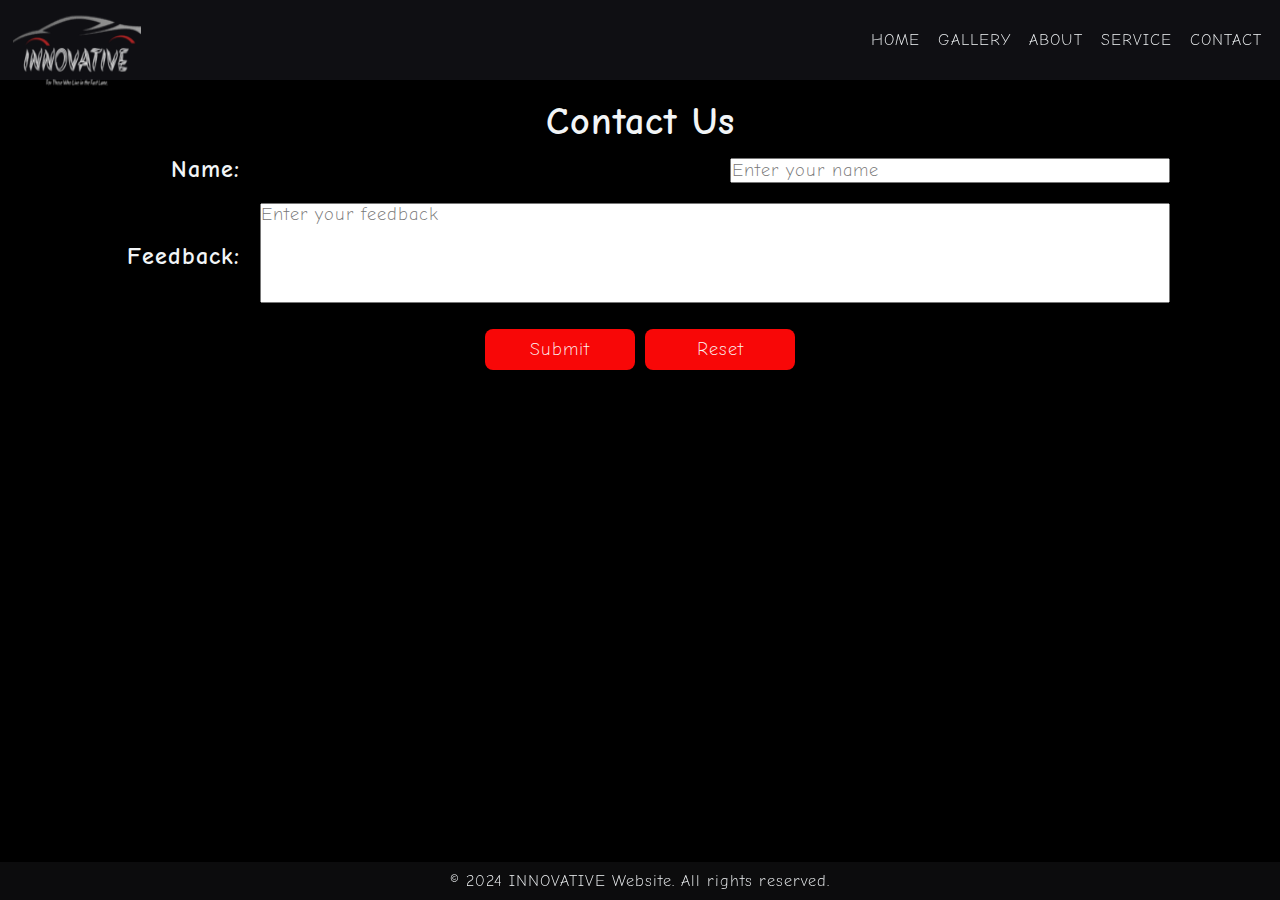
<file: contact.html>
<!DOCTYPE html>
<html lang="en">
<head>
  <meta charset="UTF-8">
  <meta name="viewport" content="width=device-width, initial-scale=1.0">
  <title>Contact</title>
  <link rel="icon" href="./assets//images/favicon.ico" type="image/png">
  <link rel="stylesheet" href="./assets/css/index.css">
  <link rel="stylesheet" href="./assets/css/contact.css">
</head>
<body>
  <nav>
    <div class="logo">
        <img src="/assets/images/logo-o.png" alt="Logo Image">
    </div>
    <div class="hamburger">
        <div class="line1"></div>
        <div class="line2"></div>
        <div class="line3"></div>
    </div>
    <ul class="nav-links">
        <li><a href="index.html">Home</a></li>
        <li><a href="gallery.html">Gallery</a></li>
        <li><a href="#about">About</a></li>
        <li><a href="#service">Service</a></li>
        <li><a href="contact.html">Contact</a></li>
       
    </ul>
</nav>
  
  <div class="container-contact">
    <h1>Contact Us</h1>
  <table>
    <!-- 1st Row: Name and Text Field -->
    <tr>
      <td>Name:</td>
      <td><input type="text" name="name" maxlength="40" placeholder="Enter your name"></td>
    </tr>
    
    <!-- 2nd Row: Feedback and Text Area -->
    <tr>
      <td>Feedback:</td>
      <td><textarea name="feedback" cols="40" rows="5" placeholder="Enter your feedback"></textarea></td>
    </tr>

    <!-- 3rd Row: Submit and Reset Buttons -->
    <tr>
      <td colspan="2">
        <button type="submit">Submit</button>
        <button type="reset">Reset</button>
      </td>
    </tr>
  </table>
  </div>
  <footer>
    <p>&copy; 2024 INNOVATIVE Website. All rights reserved.</p>
  </footer>
  <script src="/scripts/script.js"></script>
</body>
</html>
</file>
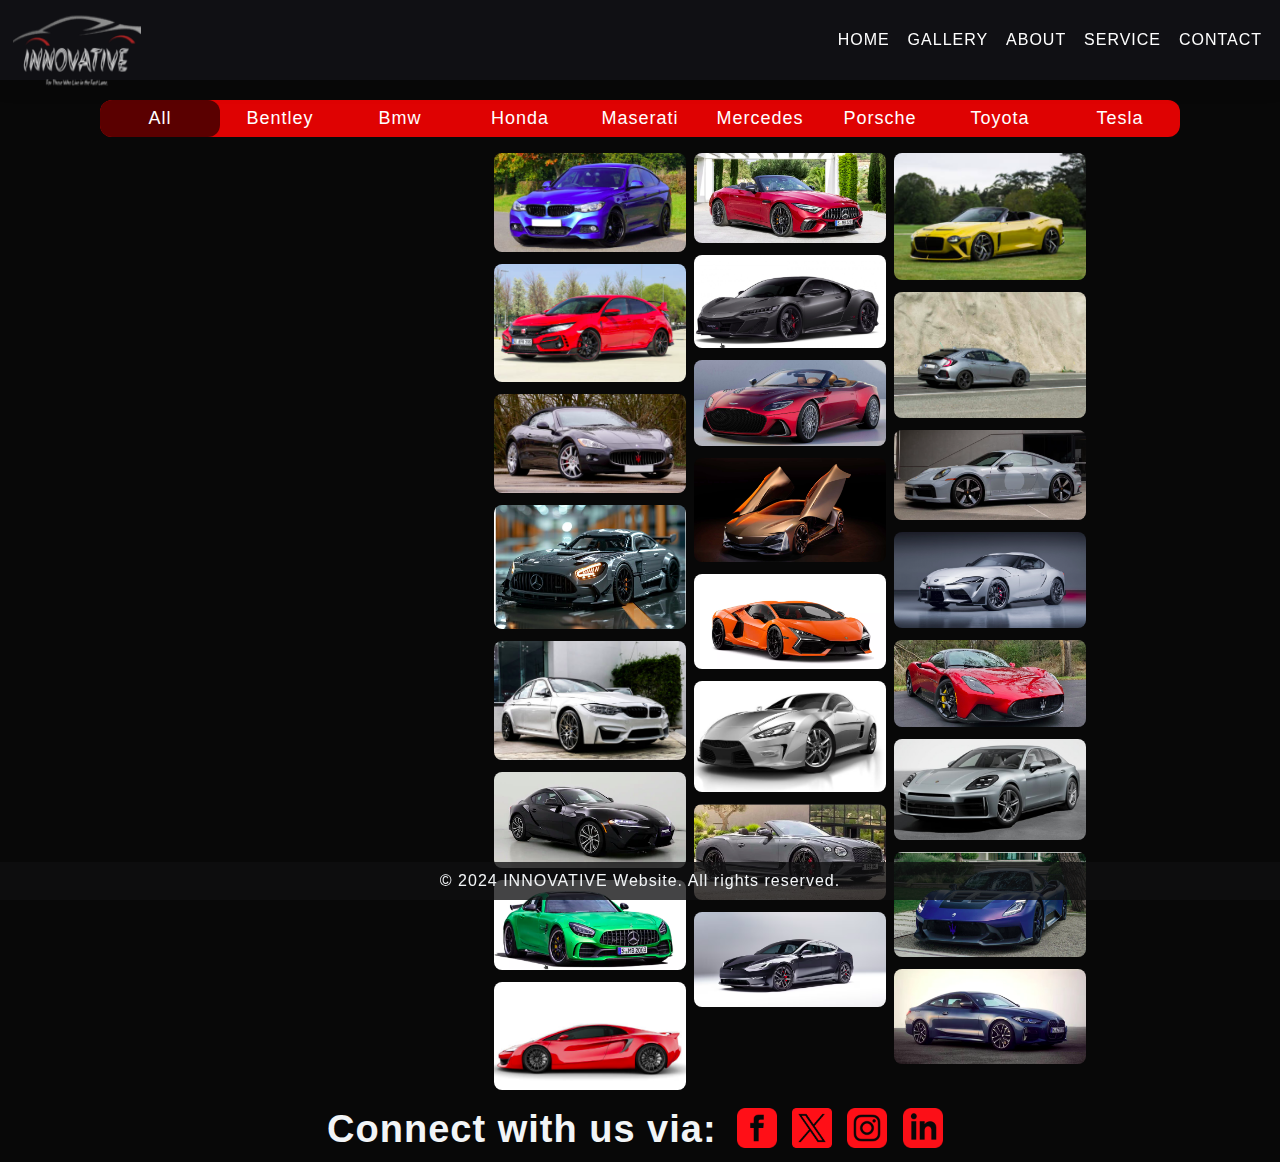
<file: gallery.html>
<!DOCTYPE html>
<html lang="en">

<head>
  <meta charset="UTF-8">
  <meta name="viewport" content="width=device-width, initial-scale=1.0">
  <title>Gallery</title>
  <link rel="icon" href="./assets//images/favicon.ico" type="image/png">
  <link rel="stylesheet" href="./assets/css/index.css">
  <link rel="stylesheet" href="./assets/css/gallery.css">
</head>

<body>
  <div class="container">
    <nav>
      <div class="logo">
        <img src="/assets/images/logo-o.png" alt="Logo Image">
      </div>
      <div class="hamburger">
        <div class="line1"></div>
        <div class="line2"></div>
        <div class="line3"></div>
      </div>
      <ul class="nav-links">
        <li><a href="index.html">Home</a></li>
        <li><a href="gallery.html">Gallery</a></li>
        <li><a href="#about">About</a></li>
        <li><a href="#service">Service</a></li>
        <li><a href="contact.html">Contact</a></li>
      </ul>
    </nav>
    <div class="filter_links">
      <ul class="links">
        <li class="active_box"></li>
        <li class="link" data-filter="*">all</li>
        <li class="link" data-filter="bentley">bentley</li>
        <li class="link" data-filter="bmw">bmw</li>
        <li class="link" data-filter="honda">honda</li>
        <li class="link" data-filter="maserati">maserati</li>
        <li class="link" data-filter="mercedes">mercedes</li>
        <li class="link" data-filter="porsche">porsche</li>
        <li class="link" data-filter="toyota">toyota</li>
        <li class="link" data-filter="tesla">tesla</li>
      </ul>
    </div>

    <div class="filter_image_container">
      <img class="gallery_image" src="/assets/images/bmw2.png" alt="bmw2.png" alt="image" data-image-type="['bmw']" />
      <img class="gallery_image" src="/assets/images/honda1.png" alt="image" data-image-type="['honda']" />
      <img class="gallery_image" src="/assets/images/maserati1.png" alt="3.png" alt="image" data-image-type="['maserati']" />
      <img class="gallery_image" src="/assets/images/mercedes1.png" alt="4.png" alt="image" data-image-type="['mercedes']" />
      <img class="gallery_image" src="/assets/images/bmw4.png" alt="bmw4.png" alt="image" data-image-type="['bmw']" />
      <img class="gallery_image" src="/assets/images/toyotasport.png" alt="5.png" alt="image" data-image-type="['toyota']" />
      <img class="gallery_image" src="/assets/images/mercerdes2.png" alt="mercedes3.png" alt="image"
        data-image-type="['mercedes']" />
      <img class="gallery_image" src="/assets/images/toyota2.png" alt="toyota2.png" alt="image"
        data-image-type="['toyota']" />
      <img class="gallery_image" src="/assets/images/mercedes2.png" alt="4.png" alt="image" data-image-type="['mercedes']" />
      <img class="gallery_image" src="/assets/images/honda4.png" alt="image" data-image-type="['honda']" />
      <img class="gallery_image" src="/assets/images/car4.png" alt="7.png" alt="image" data-image-type="['bentley']" />
      <img class="gallery_image" src="/assets/images/car2.png" alt="8.png" alt="image" data-image-type="['tesla']" />
      <img class="gallery_image" src="/assets/images/porsch.png" alt="9.png" alt="image" data-image-type="['porsche']" />
      <img class="gallery_image" src="/assets/images/tesla2.png" alt="tesla2.png" alt="image" data-image-type="['tesla']" />
      <img class="gallery_image" src="/assets/images/bentley3.png" alt="bentley3.png" alt="image"
        data-image-type="['bentley']" />
      <img class="gallery_image" src="/assets/images/tesla4.png" alt="tesla4.png" alt="image" data-image-type="['tesla']" />
      <img class="gallery_image" src="/assets/images/bentley.png" alt="bentley.png" alt="image"
        data-image-type="['bentley']" />
      <img class="gallery_image" src="/assets/images/honda2.png" alt="13.png" alt="image" data-image-type="['honda']" />
      <img class="gallery_image" src="/assets/images/porsh3.png" alt="porsh3.png" alt="image"
        data-image-type="['porsche']" />
      <img class="gallery_image" src="/assets/images/toyot3.png" alt="toyota2.png" alt="image"
        data-image-type="['toyota']" />
      <img class="gallery_image" src="/assets/images/car3.png" alt="car3.png" alt="image" data-image-type="['maserati']" />
      <img class="gallery_image" src="/assets/images/porsh4.png" alt="porsh4.png" alt="image"
        data-image-type="['porsche']" />
      <img class="gallery_image" src="/assets/images/car1.png" alt="image" data-image-type="['maserati']" />
      <img class="gallery_image" src="/assets/images/bmw3.png" alt="bmwsport.png" alt="image" data-image-type="['bmw']" />
    </div>
    <div class="table-content">
      <table>
        <tr>
          <td>
            <h1>Connect with us via:</h1>
          </td>
          <td>
            <a href="#"><img class="social-media-img" src="/assets/images/facebook.png" alt="facebook"></a>
            <a href="#"><img class="social-media-img" src="/assets/images/x.png" alt="twitter"></a>
            <a href="#"><img class="social-media-img" src="/assets/images/instagram.png" alt="instagram"></a>
            <a href="#"><img class="social-media-img" src="/assets/images/linkeidn.png" alt="linkedin"></a>
          </td>
        </tr>
      </table>
    </div>
  </div>
  <footer>
    <p>&copy; 2024 INNOVATIVE Website. All rights reserved.</p>
  </footer>
  </div>
  </div>
  <script src="/scripts/gallery.js"></script>
  <script src="/scripts/script.js"></script>
</body>
</html>
</file>
<file: assets/css/index.css>
*,
*:before,
*:after {
    -moz-box-sizing: border-box;
    -webkit-box-sizing: border-box;
    box-sizing: border-box;
}

*{
  margin: 0;
  padding: 0;
  color: #f2f5f7;
  font-family: sans-serif;
  letter-spacing: 1px;
  font-weight: 300;
}
body{
  overflow-x: hidden;
  background-color: rgb(245, 20, 20);
  margin-top: 0;
  margin-right: 0;
}

h1 {
  text-align: center;
  text-shadow: #131418;
  font-size: 38px;
  font-weight: 900;
}

.container {
  margin: 0 auto;
  display: flex;
  flex-direction: column;
}
nav{
  height: 5rem;
  width: 100vw;
  background-color: #131418c5;
  box-shadow: 0 3px 20px rgba(0, 0, 0, 0.2);
  display: flex;
  position: fixed;
  z-index: 10;
}

/*Styling logo*/
.logo{
  padding:1vh 1vw;
  text-align: center;
}
.logo img {
  height: 5rem;
  width: 8rem;
  cursor: pointer;
}

/*Styling Links*/
.nav-links{
  display: flex;
  list-style: none; 
  width: 88vw;
  padding: 0 0.7vw;
  justify-content: flex-end;
  align-items: center;
  text-transform: uppercase;
}

.nav-links li a{
  text-decoration: none;
  margin: 0 0.7vw;
}

.nav-links li a:hover {
  color: #f80101;
}

.nav-links li {
  position: relative;
}

.nav-links li a::before {
  content: "";
  display: block;
  height: 3px;
  width: 0%;
  background-color: #f70606;
  position: absolute;
  transition: all ease-in-out 250ms;
  margin: 0 0 0 10%;
}
.nav-links li a:hover::before{
  width: 80%;
}

/*Styling Hamburger Icon*/
.hamburger div{
  width: 30px;
  height:3px;
  background: #f2f5f7;
  margin: 5px;
  transition: all 0.3s ease;
}
.hamburger{
  display: none;
}

/*Stying for small screens*/
@media screen and (max-width: 800px){
  nav{
      position: fixed;
      z-index: 3;
  }
  .hamburger{
      display:block;
      position: absolute;
      cursor: pointer;
      right: 5%;
      top: 50%;
      transform: translate(-5%, -50%);
      z-index: 2;
      transition: all 0.7s ease;
  }
  .nav-links{
      position: fixed;
      background: #131418;
      height: 100vh;
      width: 100%;
      flex-direction: column;
      clip-path: circle(50px at 90% -20%);
      -webkit-clip-path: circle(50px at 90% -10%);
      transition: all 1s ease-out;
      pointer-events: none;
  }
  .nav-links.open{
      clip-path: circle(1000px at 90% -10%);
      -webkit-clip-path: circle(1000px at 90% -10%);
      pointer-events: all;
  }
  .nav-links li{
      opacity: 0;
  }
  .nav-links li:nth-child(1){
      transition: all 0.5s ease 0.2s;
  }
  .nav-links li:nth-child(2){
      transition: all 0.5s ease 0.4s;
  }
  .nav-links li:nth-child(3){
      transition: all 0.5s ease 0.6s;
  }
  .nav-links li:nth-child(4){
      transition: all 0.5s ease 0.7s;
  }
  .nav-links li:nth-child(5){
      transition: all 0.5s ease 0.8s;
  }
  .nav-links li:nth-child(6){
      transition: all 0.5s ease 0.9s;
      margin: 0;
  }
  .nav-links li:nth-child(7){
      transition: all 0.5s ease 1s;
      margin: 0;
  }
  li.fade{
      opacity: 1;
  }
}
/*Animating Hamburger Icon on Click*/
.toggle .line1{
  transform: rotate(-45deg) translate(-5px,6px);
}
.toggle .line2{
  transition: all 0.7s ease;
  width:0;
}

.toggle .line3{
  transform: rotate(45deg) translate(-5px,-6px);
}

.content-box {
  background-color: rgba(0, 0, 0, 0.56);
  border-bottom-left-radius: 16px;
  border-bottom-right-radius: 16px;
  border-top-left-radius: 16px;
  border-top-right-radius: 16px;
  box-sizing: border-box;
  color: #fff;
  column-gap: 16px;
  display: flex;
  flex-direction: column;
  max-width: 600px;
  margin-top: 110px;
  padding: 20px;
}

button {
  font-size: 18px;
  padding: 10px 20px;
  color: rgb(252, 245, 245);
  border: none;
  background-color: #0c0000;
  border-radius: 8px;
  width: 50%;
}

button:hover {
  background-color: #f3e5e5;
  color: hsl(0, 93%, 49%);
  cursor: pointer;
}

button:hover {
  color: rgb(236, 11, 11);
  box-shadow: 0 5px 15px rgba(218, 10, 10, 0.979);
}

/*Table*/

.table-content {
  margin-left: auto;
  margin-right: auto; 
}

table {
  width: 100%;
  border-collapse: collapse;
  padding: 10px;
}

td {
  padding: 10px;
  
}

.content-box-car{
  background-color: rgba(0, 0, 0, 0.56);
  border-bottom-left-radius: 16px;
  border-bottom-right-radius: 16px;
  border-top-left-radius: 16px;
  border-top-right-radius: 16px;
  box-sizing: border-box;
  color: #fff;
  column-gap: 16px;
  display: flex;
  flex-direction: column;
  max-width: 300px;
  padding: 20px;
  margin-left: auto;
  margin-right: auto;
}

.container-box-about .about-content{
  background-color: rgba(0, 0, 0, 0.56);
  border-bottom-left-radius: 16px;
  border-bottom-right-radius: 16px;
  border-top-left-radius: 16px;
  border-top-right-radius: 16px;
  box-sizing: border-box;
  color: #fff;
  column-gap: 16px;
  display: flex;
  flex-direction: column;
  max-width: 600px;
  margin-top: 110px;
  padding: 20px;
}
.about-content {
  display: grid;
  grid-template-columns: repeat(auto-fit, minmax(300px, auto));
  gap: 1.5rem;
  align-items: center;
  cursor: pointer;text-align: center;
  margin-top: 3rem;
}

.about .box{
  border: none;
}

.about .box h3 {
  padding: 10px 0 7px;
}

.box {
  border: 1px solid #dce4fd;
  border-radius: 20px;
  padding: 20px 30px;
  transition: all .4s ease-in-out;
}

.box:hover{
  background-color: rgba(27, 25, 25, 0.822);
  transform: translateY(-10px);
}

.home {
  background-color: transparent;
  position: relative;
  height: 100vh;
  width: 100%;
  display: flex;
  justify-content: center;
  align-items: center;
}

.home-container {
  display: flex;
  flex-direction: column;
  align-items: center;
  margin-top: 10px;
}

.home-text{
  text-align: center;
  padding-bottom: 80px;

}

.home-text p{
  color: vwhite;
  font-style: 16px;
  font-weight: 500;
  margin-bottom: 5px;
}

.home-text h2{
  font-size: var(--big-font);
}

form {
  display: flex;
  flex-wrap: wrap;
  justify-content: center;
  background-color: rgba(0, 0, 0, 0.56);
  padding: 20px;
  border-radius: 50px;
}

form div {
  margin: 0 10px;
}

form label{
  font-weight: 700;
  color: hsl(0, 12%, 97%);
}

form select, form input[type="number"]{
  padding: 10px;
  margin-top: 5px;
  border: none;
  border-radius: 10px;
  color: #0c0b0b;
}

form select option {
  color: #0c0b0b;
}
form button {
  font-size: 18px;
  padding: 10px 20px;
  margin: 5px;
  color: rgb(252, 245, 245);
  border: none;
  background-color: #0c0b0b;
  border-radius: 8px;
  width: 150px;
}

.home-img img {
  max-width: 100%;
}

.container-type{
  padding: 70px 13%;
  display: grid;
  grid-template-columns: repeat(auto-fit, minmax(300px, auto));
  gap: 1.5rem;
  align-items: center;
  cursor: pointer;
}

.container h2 {
  font-size: 16PX;
  grid-column: 1 /-1;
  text-align: center;
  margin-bottom: 20px;
}

.container-box {
  display: flex;
  align-items: center;
  gap: 1rem;
  border: 1px solid  #dec4fd;
  border-radius: 20px;
  padding: 20px 30px;
  transition: var(--transition);
}

.container-box:hover{
  background-color: rgba(0, 0, 0, 0.56);
  transform: translateY(-10px) ;
}

.center-text {
  text-align: center;
}

.center-text h5{
  color: var(--main-color);
  letter-spacing: 1px;
}

.center-text h2{
  font-size: var(--h2-font);
}

.slider {
  position: relative;
  width: 700px;
  height: 400px;
  margin: auto;
}

.image {
  width: 700px;
  height: 400px;
  animation: slide 0.5s linear;
}

@keyframes slide {
  0% {
    opacity: 0;
  }

  100% {
    opacity: 1;
  }
}

#leftArrow {
  all: unset;
  position: absolute;
  top: 0;
  bottom: 0;
  left: 0;
  padding: 0.5rem;
  color: #e80d05;
  font-size: 2rem;
  cursor: pointer;
}

#rightArrow {
  all: unset;
  position: absolute;
  top: 0;
  bottom: 0;
  right: 0;
  padding: 0.5rem;
  color: #f10000;
  font-size: 2rem;
  cursor: pointer;
}

#leftArrow:hover,
#rightArrow:hover {
  background: rgb(0, 0, 0, 0.2);
}


.service {
  display: flex;
  justify-content: space-evenly;
  margin-top: 25px;
  margin-left: auto;
  margin-right: auto;
}


.about-content {
  display: grid;
  grid-template-columns: repeat(auto-fit, minmax(300px, auto));
  gap: 1.5rem;
  align-items: center;
  cursor: pointer;
  text-align: center;
  margin-top: 3rem;
}

.about .box{
  border: none;
}

.about .box h3{
  padding: 10px 0 7px;
}
.contact {
  padding: 60px 13%;
  border-top: 1px solid var(--second-color) ; 
}

.main-contact {
  display: grid;
  grid-template-columns: repeat(auto-fit, minmax(170px, auto));
  gap: 2rem;
}

.contact li {
  margin-bottom: 10px;
  list-style: none;
  text-align: center;
}

.contact-content a {
  font-size: 16px;
  color: var(--text-color);
  transition: var(--transition);
  text-decoration: none;
}

.contact-content a:hover{
  color: #0c0b0b;
  border-radius: 10px;
}


footer {
  background-color: #101011c7;
  padding: 10px 0;
  color: white;
  text-align: center;
  font-size: 1rem;
  position: fixed;
  bottom: 0;
  width: 100%;
  z-index: 1;
}

@media only screen and (max-width: 462px) {
  section {
    padding: 40px 10%;
  }
  .home-content{
    margin-top: 100px;
  }

  .home-text{
    font-size: 40px;
  }

  .home-text p{
    font-size: 14px;
  }

  .home-text h1{
    font-size: 2.8rem;
  }

  form{
    padding: 20px;
  }
 
  form select, form input[type="number"], form button{
    padding: 8px;
    font-size:14px;
    margin-top: 3px;
  }

  .table-content {
    display: block;
  }

  table {
    width: 100%;
    display: block;
  }

 td {
    display: block;
    width: 100%;
    margin-bottom: 20px;
  }

 .content-box img {
    width: 100%;
    height: auto;
  }
.content-box video {
    width: 100%;
    height: auto;
  }

  h1 {
    font-size: 1.5rem; /* Adjust font size for mobile */
  }
 button {
    font-size: 1rem; /* Adjust button font size for mobile */
    padding: 10px 20px;
  }
  .home-img {
    margin-top: 10px;
  }
  .home-img img{
    max-width: 80%;
  }
}


@media only screen and (max-width: 768px) {
  section {
    padding: 60px 13%;
  }
  .home-content{
    margin-top: 100px;
  }

  .home-text p{
    font-size: 14px;
  }

  .home-text h1{
    font-size: 2.5rem;
  }
  form{
    padding: 15px;
  }
  form div{
    margin: 10px 0;
    width: 100%;
    text-align: center;
  }
  form label {
    display: block;
    margin-bottom: 5px;
  }
  form select, form input[type="number"], form button{
    width: 100%;
    margin: 5px;
  }

  .table-content {
    display: block;
  }

  table {
    width: 100%;
    display: block;
  }

 td {
    display: block;
    width: 100%;
    margin-bottom: 20px;
  }

 .content-box img {
    width: 100%;
    height: auto;
  }
.content-box video {
    width: 100%;
    height: auto;
  }

  h1 {
    font-size: 1.5rem; /* Adjust font size for mobile */
  }
 button {
    font-size: 1rem; /* Adjust button font size for mobile */
    padding: 10px 20px;
  }

}
</file>
<file: assets/css/contact.css>
@import url('https://fonts.googleapis.com/css2?family=Comic+Neue:ital,wght@0,300;0,400;0,700;1,300;1,400;1,700&display=swap');

*{
  margin: 0;
  padding: 0;
  box-sizing: border-box;
  font-family:  'Comic Neue', cursive;
}

body {
  background-color: black;
  color: white;
}

.container-contact {
  padding: 100px;
  display: flex;
  justify-content: center;
  flex-direction: column;
}


button {
  font-size: 18px;
  padding: 10px 20px;
  color: rgb(252, 245, 245);
  border: none;
  background-color: #f80707;
  border-radius: 8px;
  
}

button:hover {
  background-color: #f3e5e5;
  color: hsl(0, 93%, 49%);
  cursor: pointer;
  box-shadow: 0 5px 15px rgba(218, 10, 10, 0.979);
}

button:hover {
  color: rgb(236, 11, 11);
  box-shadow: 0 5px 15px rgba(218, 10, 10, 0.979);
}

table {
  width: 100%;
  padding: 10px;
  border-collapse: collapse;
}

td {
  padding: 10px;
  font-size: 24px;
  font-weight: bold;
  text-align: right;
}

td:first-child {
  width: 150px;
}

input[type="text"], textarea {
  width: 100%;
  font-size: 18px;
}

input[type="text"] {
  max-width: 40ch; /* Limits the input to 40 characters */
}

textarea {
  width: 100%;
  height: 100px; /* Approx. 5 lines high */
  resize: none; /* Disable resizing */
}

td[colspan="2"] {
  text-align: center;
}

button {
  width: 150px;
}


@media screen and (max-width: 768px) {
  .container-contact {
    padding: 20px;
  }

  td {
    text-align: left;
    font-size: 16px;
  }

  input[type="text"], textarea {
    font-size: 16px;
  }

  button {
    font-size: 16px;
    width: 100%;
  }

  td:first-child {
    width: auto;
  }
}
</file>
<file: assets/css/gallery.css>
*{
  margin: 0;
  padding: 0;
  box-sizing: border-box;
}
html {
  scroll-behavior: smooth;
}
body {
  background-color: #080808;
  margin-top: 0;
  margin-right: 0;
}

table {
  width: 100%;
  border-collapse: collapse;
  padding: 10px;
}

td {
  padding: 10px;
}

.social-media-img {
  width: 40px;
  height: 40px;
  margin-right: 10px;
}


a{
  text-decoration: none;
  color: white;
  font-size: 16px;
}
/*Gallery link*/
.filter_links {
  margin-top: 100px;
  width: 100%;
  display: flex;
  align-items: center;
  justify-content: center;
}

.filter_links ul {
  position: relative;
  overflow-x: auto;
  list-style: none;
  display: flex;
  background: #f80202e5;
  border-radius: 12px;
}

.active_box {
  position: absolute;
  top: 0;
  left: 0;
  transform: translateX(0px);
  z-index: 1;
  width: 120px;
  height: 100%;
  background: rgba(0, 0, 0, 0.596);
  border-radius: 12px;
  transition: transform 0.3s ease-in-out;
}

.filter_links ul li {
  width: 120px;
  z-index: 2;
  text-align: center;
  font-family: "Segoe UI", Tahoma, Geneva, Verdana, sans-serif;
  padding: 8px 0px;
  color: #ffffff;
  font-size: 18px;
  font-weight: 500;
  text-transform: capitalize;
  cursor: pointer;
}

.filter_image_container {
  margin-top: 12px;
  padding-inline: 20px;
  max-width: 50%;
  column-count: 3;
  column-gap: 0px;
  margin-left: 470px;
}

.filter_image_container img {
  transition: width 0.3s height 0.4s ease-out;
  width: 100%;
  padding: 4px;
  border-radius: 12px;
}

.image_box {
  display: grid;
  grid-template-rows: 0fr;
  transition: grid-template-rows 0.5s ease;
}

.hide_image {
  display: none;
}

@media screen and (max-width: 768px) {
  .filter_links {
    padding-block: 12px;
    margin-top: 18px;
    width: 100%;
    margin: 0 auto;
  }
  .filter_image_container {
    margin-top: 12px;
    padding-inline: 20px;
    max-width: 100%;
    column-count: 2;
    column-gap: 0px;
  }
  .active_box {
    width: 70px;
  }

  .filter_links ul li {
    width: 70px;
    padding: 6px 0px;
    color: #ffffff;
    font-size: 12px;
    font-weight: 500;
  }
}

@media screen and (max-width: 368px) {
  .filter_image_container {
    margin-top: 12px;
    padding-inline: 20px;
    max-width: 100%;
    column-count: 1;
    column-gap: 0px;
  }
  .filter_links {
    padding-block: 12px;
    margin-top: 18px;
    width: 100%;
    margin: 0 auto;
  }
}

@media screen and (max-width: 768px) {
  .filter_image_container {
    display: flex;
    flex-wrap: wrap;
    justify-content: center;
  }
  .filter_image_container img {
    width: 45%; /* Adapt image size to fit in mobile view */
    margin: 5px;
  }
  .filter_links {
    padding-block: 12px;
    margin-top: 180px;
    width: 100%;
    margin: 0 auto;
  }
}

@media screen and (max-width: 368px) {
  .filter_image_container img {
    width: 90%;
    margin: 5px auto;
  }
}
</file>
